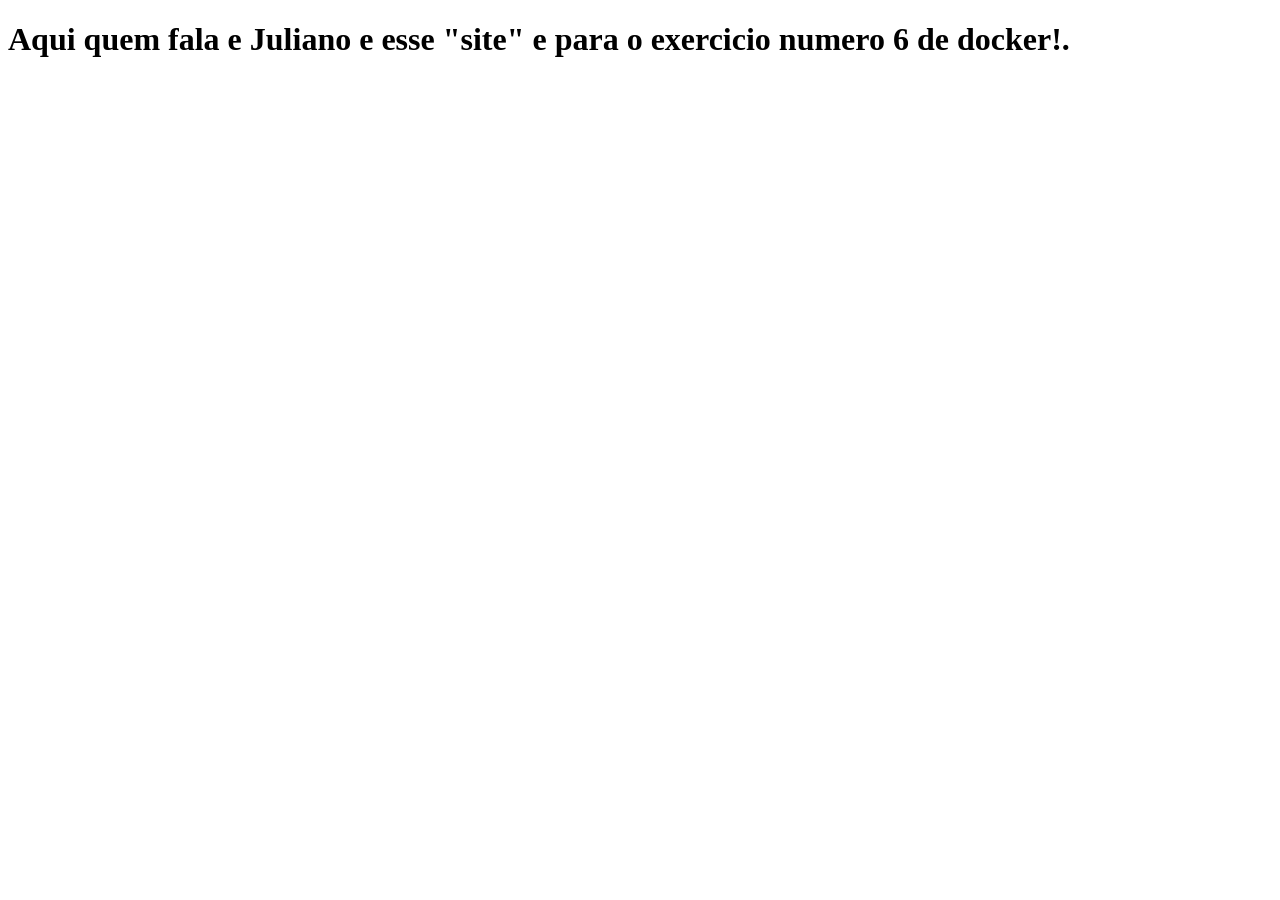
<file: exercicio6/index.html>
<!DOCTYPE html>
<html lang="en">
<head>
    <meta charset="UTF-8">
    <meta name="viewport" content="width=device-width, initial-scale=1.0">
    <title>Exercicio num6 de docker</title>
</head>
<body>
    <h1>
        Aqui quem fala e Juliano e esse "site" e para o exercicio numero 6 de docker!.
    </h1>
</body>
</html>
</file>
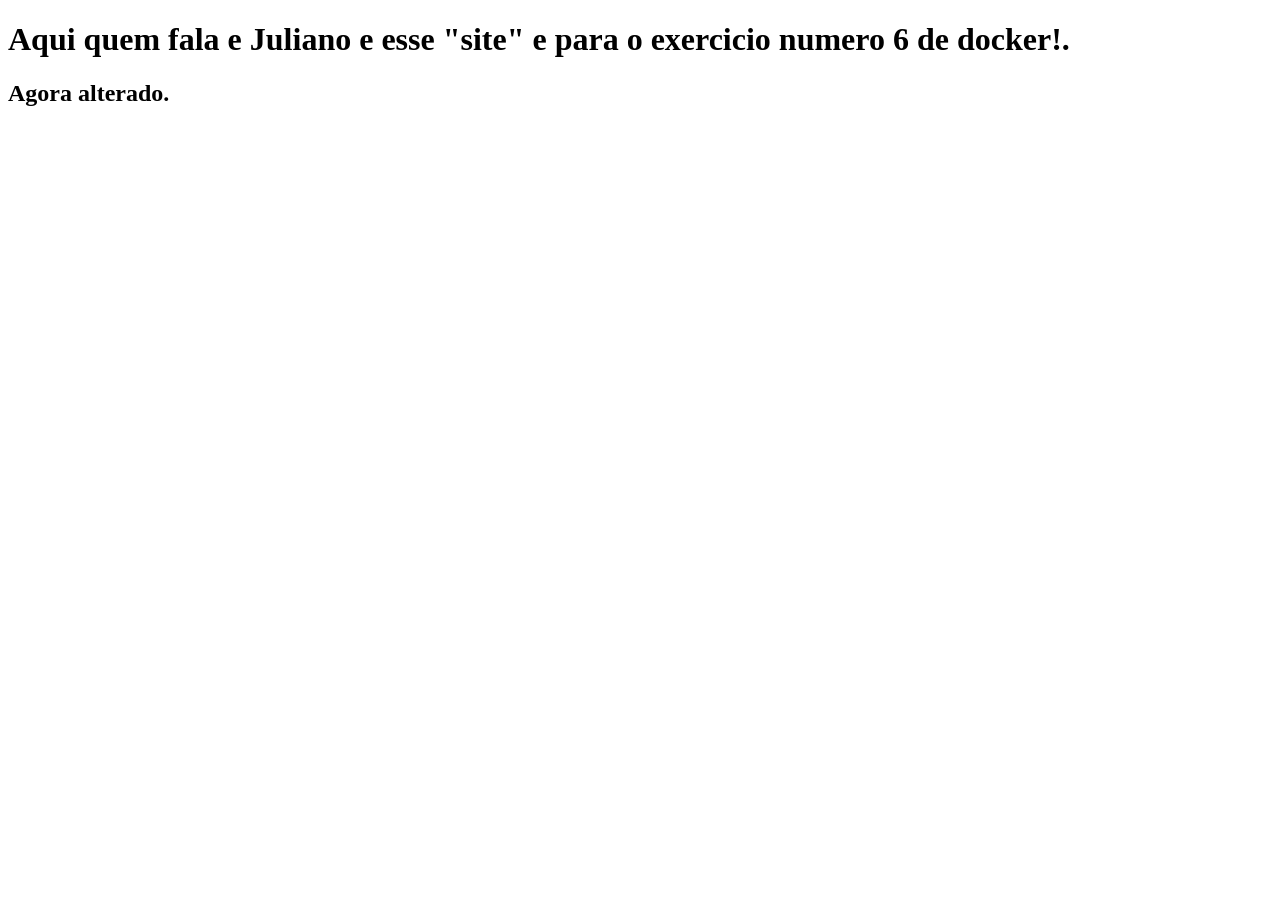
<file: exercicio7/html/index.html>
<!DOCTYPE html>
<html lang="en">
<head>
    <meta charset="UTF-8">
    <meta name="viewport" content="width=device-width, initial-scale=1.0">
    <title>Exercicio num6 de docker</title>
</head>
<body>
    <h1>
        Aqui quem fala e Juliano e esse "site" e para o exercicio numero 6 de docker!.
    </h1>
    <h2>
        Agora alterado.
    </h2>
</body>
</html>
</file>
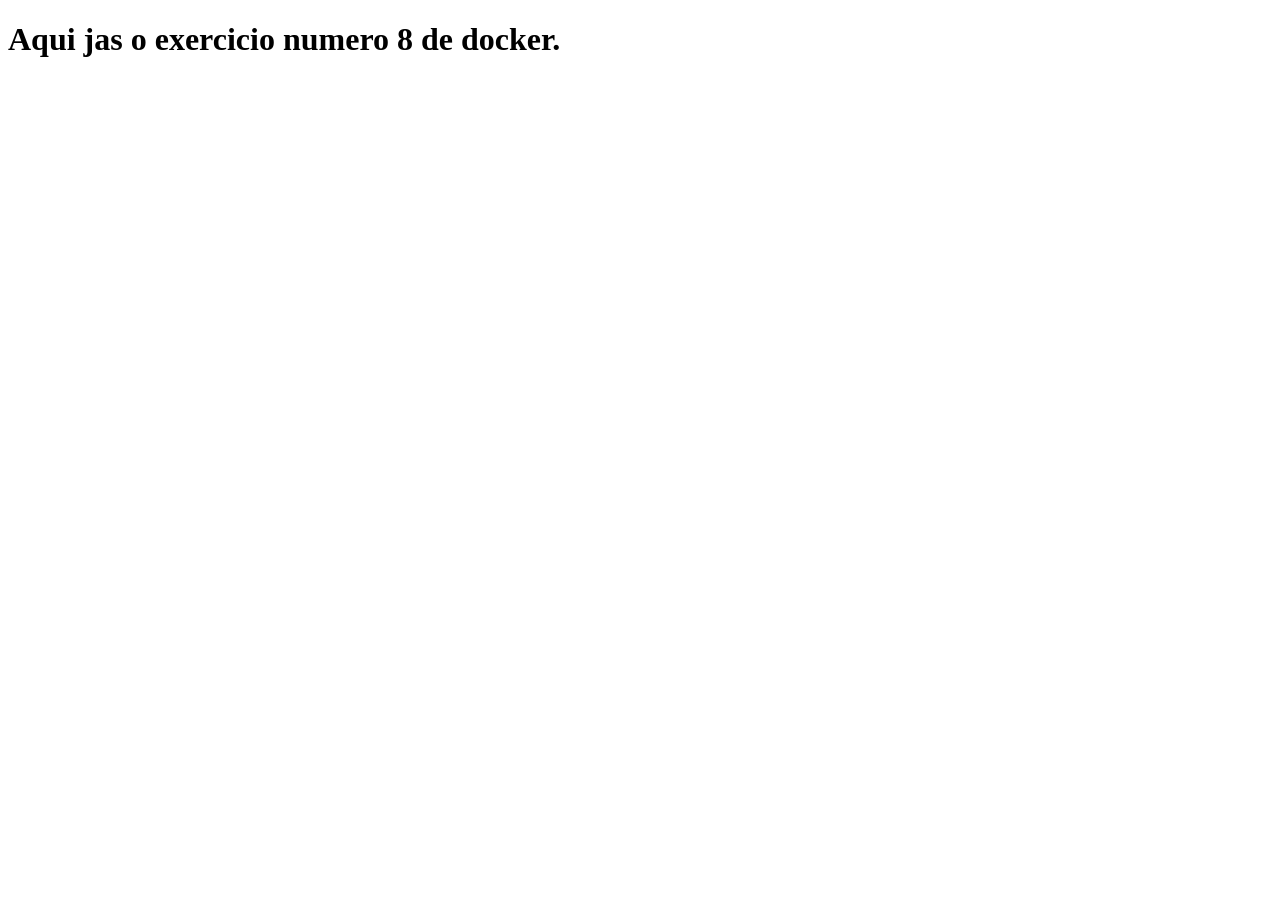
<file: exercicio8/html/index.html>
<!DOCTYPE html>
<html lang="pt-br">
<head>
    <meta charset="UTF-8">
    <meta name="viewport" content="width=device-width, initial-scale=1.0">
    <title>Exercicio numero 8</title>
</head>
<body>
    <h1>
        Aqui jas o exercicio numero 8 de docker.
    </h1>
</body>
</html>
</file>
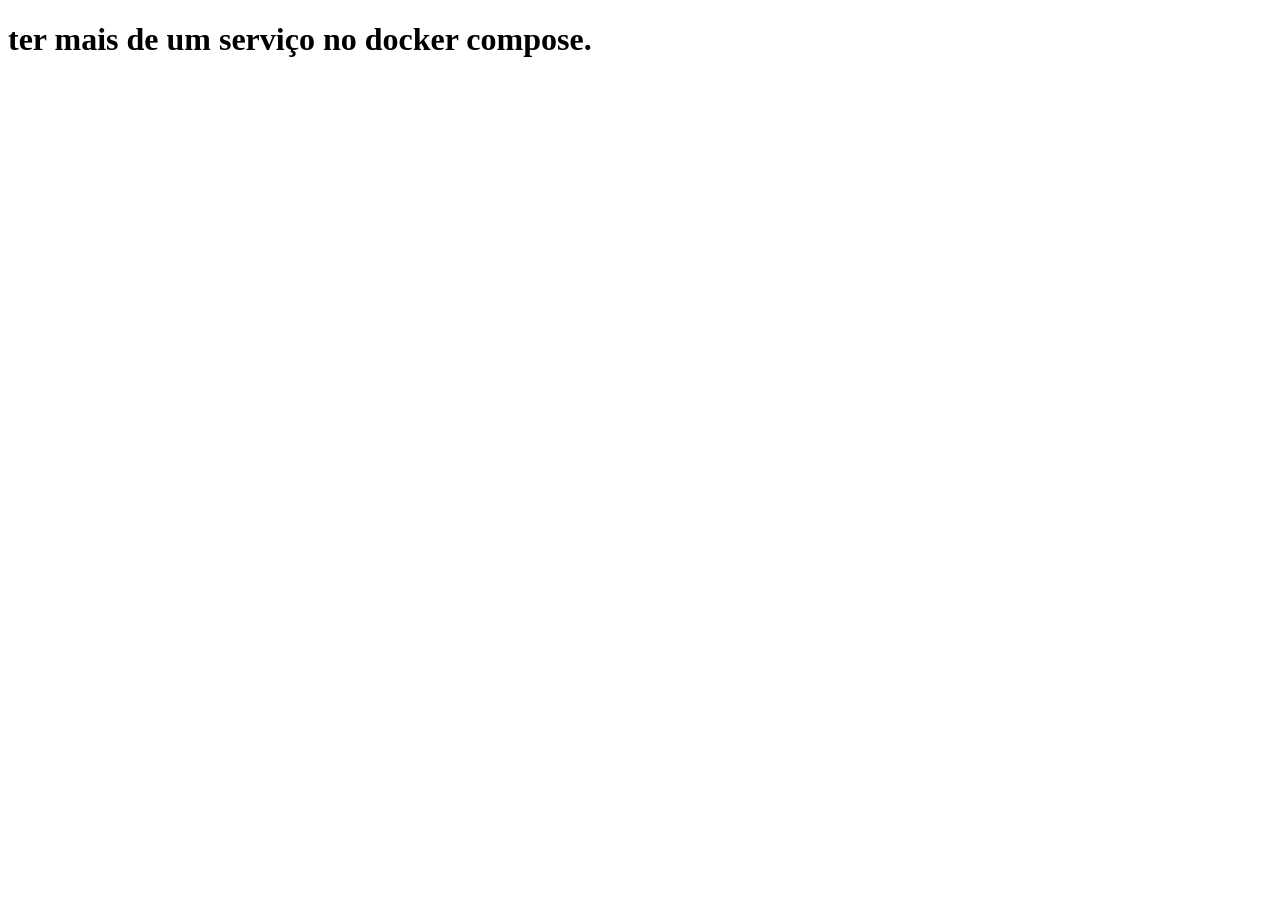
<file: exercicio9/html/index.html>
<!DOCTYPE html>
<html lang="pt-br">
<head>
    <meta charset="UTF-8">
    <meta name="viewport" content="width=device-width, initial-scale=1.0">
    <title>Exercico 9</title>
</head>
<body>
    <h1>
        ter mais de um serviço no docker compose.
    </h1>
</body>
</html>
</file>
